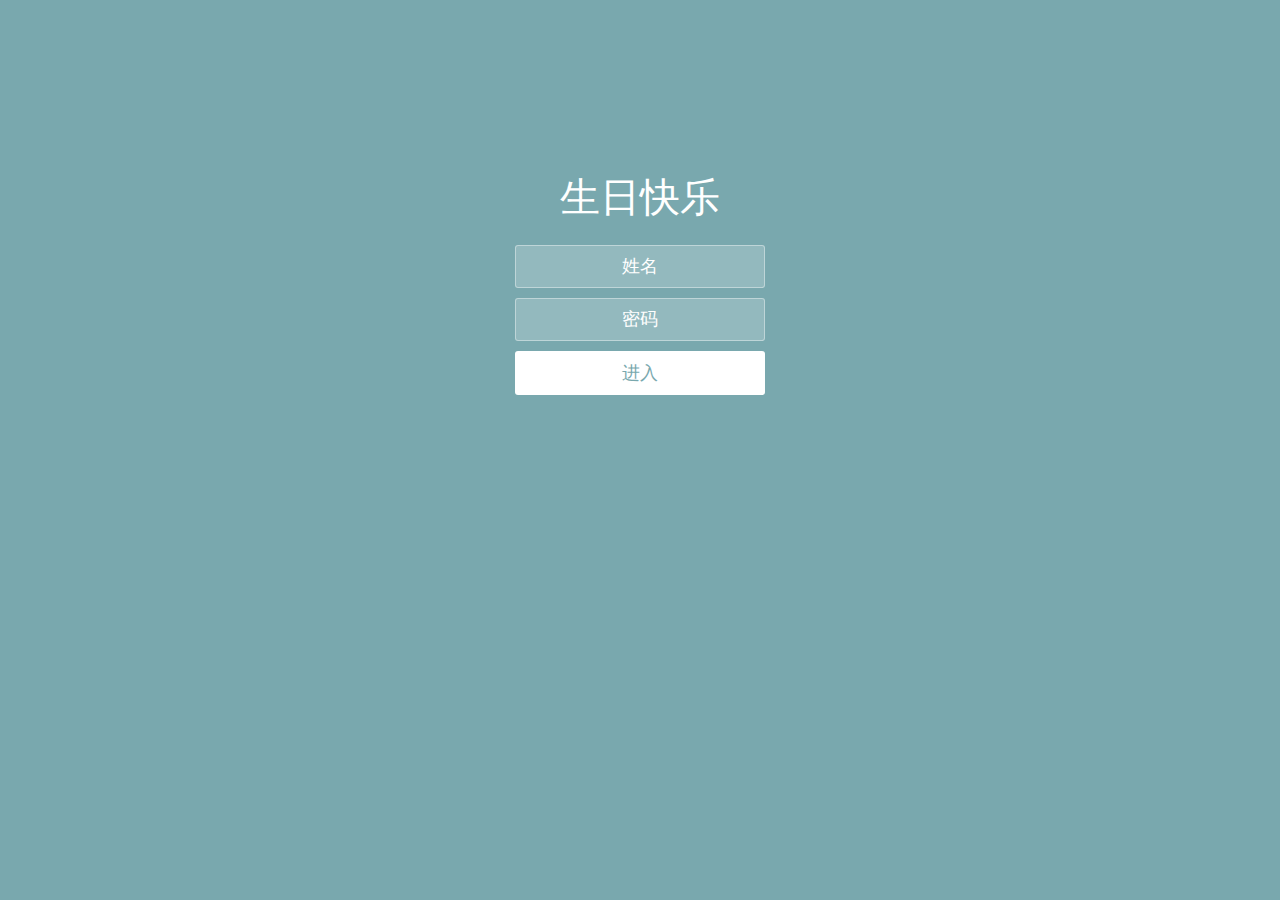
<file: index.html>
<!doctype html>
<html lang="zh">
<head>
<meta charset="UTF-8">
<meta http-equiv="X-UA-Compatible" content="IE=edge,chrome=1"> 
<meta name="viewport" content="width=device-width, initial-scale=1.0">
<title>Happy Birthday 楚楚</title>
<link rel="stylesheet" type="text/css" href="css/styles.css">
</head>

<style>
.iframepage{  
-webkit-overflow-scrolling:touch;
overflow-x:scroll; 
overflow-y:hidden;
}
::-webkit-scrollbar {
width: 0px;
}
/*局部滚动的dom节点*/
.scroll-el{
 overflow:auto;
}

</style>
<body>
<iframe src="./html/login.html" id="iframepage" scrolling="no" onload="changeFrameHeight()" frameborder="0" style="width:100%" marginwidth="0" marginheight="0"></iframe>
<script src="js/jquery-2.1.1.min.js" type="text/javascript"></script>
<script src="js/jquery-1.8.4.min.js" type="text/javascript"></script>
</body>
</html>
</file>
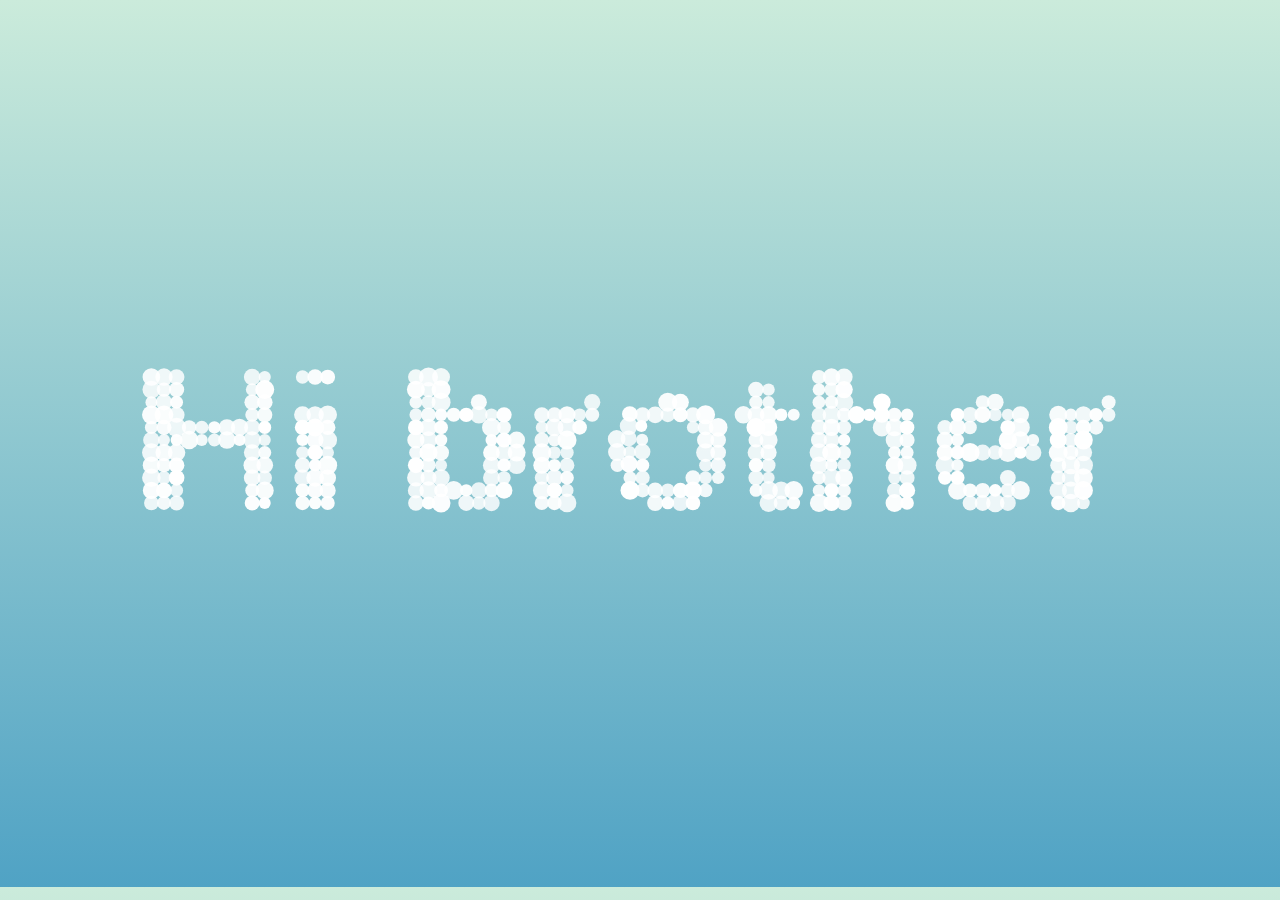
<file: html/index1.html>
<!DOCTYPE html>
<html>

<head>

  <meta charset="UTF-8">

  <title></title>

  <link rel="stylesheet" href="../css/normalizel.css">

  <link rel="stylesheet" href="../css/stylel.css" media="screen" type="text/css" />

</head>

<body>
<canvas class="canvas"></canvas>

<div class="help">?</div> 

<div class="ui">
  <input class="ui-input" type="text" />
  <span class="ui-return">↵</span>
</div>

<div class="overlay">
  <div class="tabs">
    <div class="tabs-labels"><span class="tabs-label">Commands</span><span class="tabs-label">Info</span><span class="tabs-label">Share</span></div>

    <div class="tabs-panels">
      <ul class="tabs-panel commands">
        <li class="commands-item"><span class="commands-item-title">Text</span><span class="commands-item-info" data-demo="Hello :)">Type anything</span><span class="commands-item-action">Demo</span></li>
        <li class="commands-item"><span class="commands-item-title">Countdown</span><span class="commands-item-info" data-demo="#countdown 10">#countdown<span class="commands-item-mode">number</span></span><span class="commands-item-action">Demo</span></li>
        <li class="commands-item"><span class="commands-item-title">Time</span><span class="commands-item-info" data-demo="#time">#time</span><span class="commands-item-action">Demo</span></li>
        <li class="commands-item"><span class="commands-item-title">Rectangle</span><span class="commands-item-info" data-demo="#rectangle 30x15">#rectangle<span class="commands-item-mode">width x height</span></span><span class="commands-item-action">Demo</span></li>
        <li class="commands-item"><span class="commands-item-title">Circle</span><span class="commands-item-info" data-demo="#circle 25">#circle<span class="commands-item-mode">diameter</span></span><span class="commands-item-action">Demo</span></li>

        <li class="commands-item commands-item--gap"><span class="commands-item-title">Animate</span><span class="commands-item-info" data-demo="The time is|#time|#countdown 3|#icon thumbs-up"><span class="commands-item-mode">command1</span>&nbsp;|<span class="commands-item-mode">command2</span></span><span class="commands-item-action">Demo</span></li>
      </ul>
    </div>
  </div>
</div>

  <script src="../js/indexl.js"></script>

</body>

</html>
</file>
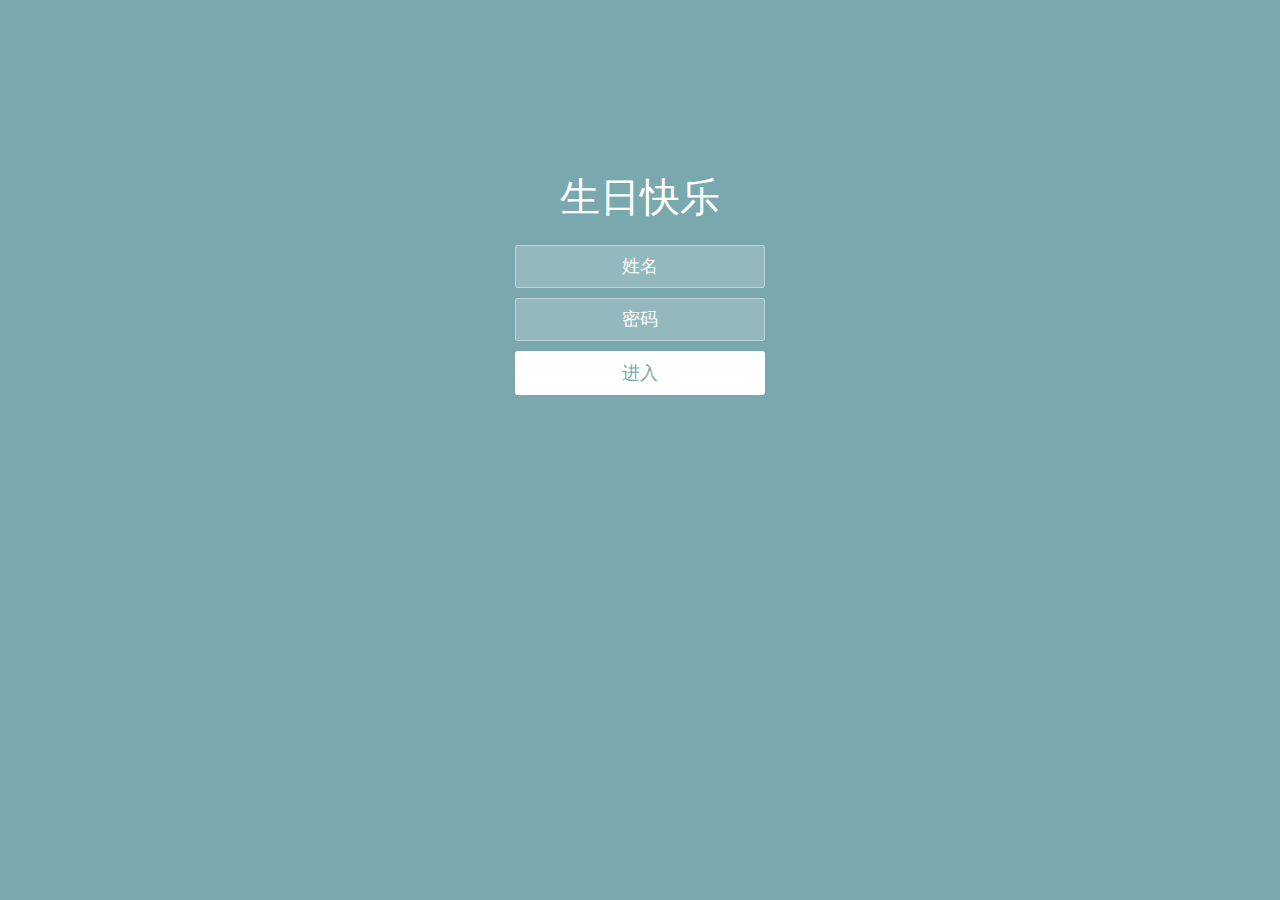
<file: html/login.html>
<!doctype html>
<html lang="zh">
<head>
<meta charset="UTF-8">
<meta http-equiv="X-UA-Compatible" content="IE=edge,chrome=1"> 
<meta name="viewport" content="width=device-width, initial-scale=1.0">
<title>Happy Birthday 马楚</title>
<link rel="stylesheet" type="text/css" href="../css/styles.css">
</head>
<body>
<div class="htmleaf-container">
	<div class="wrapper">
		<div class="container">
			<h1>生日快乐</h1>
			
			<form class="form">
				<input id="userName" name="userName" type="text" placeholder="姓名">
				<input id="pwd" name="pwd" type="password" placeholder="密码">
				<button type="submit" id="login-button">进入</button>
			</form>
		</div>
		
		<ul class="bg-bubbles">
			  <li><img src="../img/timg.gif" style="width:100%;height:100%"></li>
		      <li><img src="../img/timg.gif" style="width:100%;height:100%"></li>
		      <li><img src="../img/timg.gif" style="width:100%;height:100%"></li>
		      <li><img src="../img/timg.gif" style="width:100%;height:100%"></li>
		      <li><img src="../img/timg.gif" style="width:100%;height:100%"></li>
		      <li><img src="../img/timg.gif" style="width:100%;height:100%"></li>
		      <li><img src="../img/timg.gif" style="width:100%;height:100%"></li>
		      <li><img src="../img/timg.gif" style="width:100%;height:100%"></li>
		      <li><img src="../img/timg.gif" style="width:100%;height:100%"></li>
		      <li><img src="../img/timg.gif" style="width:100%;height:100%"></li>
		</ul>
	</div>
</div>

<script src="../js/jquery-2.1.1.min.js" type="text/javascript"></script>
<script src="../js/jquery-1.8.4.min.js" type="text/javascript"></script>

</body>
</html>
</file>
<file: css/styles.css>
* {
  box-sizing: border-box;
  margin: 0;
  padding: 0;
  font-weight: 300;
}
body {
  font-family:"Microsoft YaHei";
  color: white;
  font-weight: 300;
}
body ::-webkit-input-placeholder {
  /* WebKit browsers */
  font-family:"Microsoft YaHei";
  color: white;
  font-weight: 300;
}
body :-moz-placeholder {
  /* Mozilla Firefox 4 to 18 */
  font-family:"Microsoft YaHei";
  color: white;
  opacity: 1;
  font-weight: 300;
}
body ::-moz-placeholder {
  /* Mozilla Firefox 19+ */
  font-family:"Microsoft YaHei";
  color: white;
  opacity: 1;
  font-weight: 300;
}
body :-ms-input-placeholder {
  /* Internet Explorer 10+ */
  font-family:"Microsoft YaHei";
  color: white;
  font-weight: 300;
}
.wrapper {
  background: #79a8ae;
  background: -webkit-linear-gradient(top left, #79a8ae 0%, #79a8ae 100%);
  background: linear-gradient(to bottom right, #79a8ae 0%, #79a8ae 100%);
  background-color:rgba(255,255,255,0.9);
  position: absolute;
  top:0;
  left: 0;
  width: 100%;
  height: 100%;
  overflow: hidden;

}

.wrapper.form-success .container h1 {
  -webkit-transform: translateY(85px);
      -ms-transform: translateY(85px);
          transform: translateY(85px);
}
.container {
  max-width: 600px;
  margin: 0 auto;
  margin-top: 7%;
  padding: 80px 0;
  height: 400px;
  text-align: center;
}
.container h1 {
  font-size: 40px;
  -webkit-transition-duration: 1s;
          transition-duration: 1s;
  -webkit-transition-timing-function: ease-in-put;
          transition-timing-function: ease-in-put;
  font-weight: 200;
}
form {
  padding: 20px 0;
  position: relative;
  z-index: 2;
}
form input {
  -webkit-appearance: none;
     -moz-appearance: none;
          appearance: none;
  outline: 0;
  border: 1px solid rgba(255, 255, 255, 0.4);
  background-color: rgba(255, 255, 255, 0.2);
  width: 250px;
  border-radius: 3px;
  padding: 10px 15px;
  margin: 0 auto 10px auto;
  display: block;
  text-align: center;
  font-family: "Microsoft YaHei";
  font-size: 18px;
  color: white;
  -webkit-transition-duration: 0.25s;
          transition-duration: 0.25s;
  font-weight: 300;
}
form input:hover {
  background-color: rgba(255, 255, 255, 0.4);
}
form input:focus {
  background-color: white;
  width: 300px;
  color: #79A8AE;
}
form button {
  -webkit-appearance: none;
     -moz-appearance: none;
          appearance: none;
  outline: 0;
  background-color: white;
  font-family: "Microsoft YaHei";
  border: 0;
  padding: 10px 15px;
  color: #79A8AE;
  border-radius: 3px;
  width: 250px;
  cursor: pointer;
  font-size: 18px;
  -webkit-transition-duration: 0.25s;
          transition-duration: 0.25s;
}
form button:hover {
  background-color: #f5f7f9;
}
.bg-bubbles {
  position: absolute;
  top: 0;
  left: 0;
  width: 100%;
  height: 100%;
  z-index: 1;
}
.bg-bubbles li {
  position: absolute;
  list-style: none;
  display: block;
  width: 40px;
  height: 40px;
  background-color: rgba(255, 255, 255, 0.15);
  bottom: -160px;
  -webkit-animation: square 30s infinite;
  animation: square 30s infinite;
  -webkit-transition-timing-function: linear;
  transition-timing-function: linear;
}
.bg-bubbles li:nth-child(1) {
  left: 10%;
}
.bg-bubbles li:nth-child(2) {
  left: 20%;
  width: 80px;
  height: 80px;
  -webkit-animation-delay: 2s;
          animation-delay: 2s;
  -webkit-animation-duration: 17s;
          animation-duration: 17s;
}
.bg-bubbles li:nth-child(3) {
  left: 25%;
  -webkit-animation-delay: 4s;
          animation-delay: 4s;
}
.bg-bubbles li:nth-child(4) {
  left: 40%;
  width: 60px;
  height: 60px;
  -webkit-animation-duration: 22s;
          animation-duration: 22s;
  background-color: rgba(255, 255, 255, 0.25);
}
.bg-bubbles li:nth-child(5) {
  left: 70%;
}
.bg-bubbles li:nth-child(6) {
  left: 80%;
  width: 120px;
  height: 120px;
  -webkit-animation-delay: 3s;
          animation-delay: 3s;
  background-color: rgba(255, 255, 255, 0.2);
}
.bg-bubbles li:nth-child(7) {
  left: 32%;
  width: 160px;
  height: 160px;
  -webkit-animation-delay: 7s;
          animation-delay: 7s;
}
.bg-bubbles li:nth-child(8) {
  left: 55%;
  width: 20px;
  height: 20px;
  -webkit-animation-delay: 15s;
          animation-delay: 15s;
  -webkit-animation-duration: 40s;
          animation-duration: 40s;
}
.bg-bubbles li:nth-child(9) {
  left: 25%;
  width: 10px;
  height: 10px;
  -webkit-animation-delay: 2s;
          animation-delay: 2s;
  -webkit-animation-duration: 40s;
          animation-duration: 40s;
  background-color: rgba(255, 255, 255, 0.3);
}
.bg-bubbles li:nth-child(10) {
  left: 90%;
  width: 160px;
  height: 160px;
  -webkit-animation-delay: 11s;
          animation-delay: 11s;
}
@-webkit-keyframes square {
  0% {
    -webkit-transform: translateY(0);
            transform: translateY(0);
  }
  100% {
    -webkit-transform: translateY(-900px) rotate(600deg);
            transform: translateY(-900px) rotate(600deg);
  }
}
@keyframes square {
  0% {
    -webkit-transform: translateY(0);
            transform: translateY(0);
  }
  100% {
    -webkit-transform: translateY(-900px) rotate(600deg);
            transform: translateY(-900px) rotate(600deg);
  }
}
</file>
<file: css/stylel.css>
body {
  font-family: "Avenir", "Helvetica Neue", Helvetica, Arial, sans-serif;
  background: #79a8ae;
  color: #666;
  font-size: 16px;
  line-height: 1.5em;
}

h1 {
  color: #111;
  margin: 0 0 12px 0;
  font-size: 24px;
  line-height: 1.5em;
}

p {
  margin: 0 0 10x 0;
}

a {
  color: #888;
  text-decoration: none;
  border-bottom: 1px solid #ccc;
}

a:hover {
  border-bottom-color: #888;
}

body,
.overlay {
  -webkit-perspective: 1000;
  -webkit-perspective-origin-y: 25%;
}

.body--ready {
  /* Ideas
  background: -webkit-linear-gradient(top, #e2b986 -10%, #241c35 140%);
  background: -webkit-linear-gradient(top, #c97369 -40%, #241c35 130%);
  background: -webkit-linear-gradient(top, #fac4c4 -10%, #606386 140%);
  background: -webkit-linear-gradient(top, #519ab0 0%, #414A6D 110%);
  background: -webkit-linear-gradient(top, rgb(129, 0, 170) 0%, rgb(43, 4, 114) 110%);
  background: -webkit-linear-gradient(top, rgb(163, 235, 189) 0%, rgb(16, 93, 145) 110%);
  background: -webkit-linear-gradient(top, rgb(165, 103, 189) 0%, rgb(75, 233, 214) 120%);
  */

  background: -webkit-linear-gradient(top, rgb(203, 235, 219) 0%, rgb(55, 148, 192) 120%);
  background: -moz-linear-gradient(top, rgb(203, 235, 219) 0%, rgb(55, 148, 192) 120%);
  background: -o-linear-gradient(top, rgb(203, 235, 219) 0%, rgb(55, 148, 192) 120%);
  background: -ms-linear-gradient(top, rgb(203, 235, 219) 0%, rgb(55, 148, 192) 120%);
  background: linear-gradient(top, rgb(203, 235, 219) 0%, rgb(55, 148, 192) 120%);*/
}

.body--ready .overlay {
  -webkit-transition: -webkit-transform 0.7s cubic-bezier(0.694, 0.0482, 0.335, 1),
                      opacity 0.7s cubic-bezier(0.694, 0.0482, 0.335, 1);
  -moz-transition: -moz-transform 0.7s cubic-bezier(0.694, 0.0482, 0.335, 1),
                      opacity 0.7s cubic-bezier(0.694, 0.0482, 0.335, 1);
  -ms-transition: -ms-transform 0.7s cubic-bezier(0.694, 0.0482, 0.335, 1),
                      opacity 0.7s cubic-bezier(0.694, 0.0482, 0.335, 1);
  -o-transition: -o-transform 0.7s cubic-bezier(0.694, 0.0482, 0.335, 1),
                      opacity 0.7s cubic-bezier(0.694, 0.0482, 0.335, 1);
  transition: transform 0.7s cubic-bezier(0.694, 0.0482, 0.335, 1),
                      opacity 0.7s cubic-bezier(0.694, 0.0482, 0.335, 1);
}


.ui {
  position: absolute;
  left: 50%;
  bottom: 5%;
  width: 300px;
  margin-left: -150px;
}

.ui-input {
  display: none;
  width: 100%;
  height: 50px;
  background: none;
  font-size: 24px;
  font-weight: bold;
  color: #fff;
  text-align: center;
  border: none;
  border-bottom: 2px solid white;
}

.ui-input:focus {
  outline: none;
  border: none;
  border-bottom: 2px solid white;
}

.ui-return {
  display: none;
  position: absolute;
  top: 20px;
  right: 0;
  padding: 3px 2px 0 2px;
  font-size: 10px;
  line-height: 10px;
  color: #fff;
  border: 1px solid #fff;
}

.ui--enter .ui-return {
  display: block;
}

.ui--wide {
  width: 76%;
  margin-left: 12%;
  left: 0;
}

.ui--wide .ui-return {
  right: -20px;
}

.help {
  display: none;
  position: absolute;
  top: 40px;
  right: 40px;
  width: 25px;
  height: 25px;
  text-align: center;
  font-size: 13px;
  line-height: 27px;
  font-weight: bold;
  cursor: pointer;
  background: #fff;
  color: #79a8ae;
  opacity: .9;

  -webkit-transition: opacity 0.1s cubic-bezier(0.694, 0.0482, 0.335, 1);
  -moz-transition: opacity 0.1s cubic-bezier(0.694, 0.0482, 0.335, 1);
  -ms-transition: opacity 0.1s cubic-bezier(0.694, 0.0482, 0.335, 1);
  -o-transition: opacity 0.1s cubic-bezier(0.694, 0.0482, 0.335, 1);
  transition: opacity 0.1s cubic-bezier(0.694, 0.0482, 0.335, 1);
}

.help:hover {
  opacity: 1;
}

.overlay {
  position: absolute;
  top: 50%;
  left: 50%;
  width: 550px;
  height: 490px;
  margin: -260px 0 0 -275px;
  opacity: 0;

  -webkit-transform: rotateY(90deg);
  -moz-transform: rotateY(90deg);
  -ms-transform: rotateY(90deg);
  -o-transform: rotateY(90deg);
  transform: rotateY(90deg);
}

.overlay--visible {
  opacity: 1;

  -webkit-transform: rotateY(0);
  -moz-transform: rotateY(0);
  -ms-transform: rotateY(0);
  -o-transform: rotateY(0);
  transform: rotateY(0);
}

.ui-share,
.ui-details {
  opacity: .9;
  background: #fff;
  z-index: 2;
}

.ui-details-content,
.ui-share-content {
  padding: 100px 50px;
}

.commands {
  margin: 0;
  padding: 0;
  list-style: none;
  cursor: pointer;
}

.commands-item {
  font-size: 12px;
  line-height: 22px;
  font-weight: bold;
  text-transform: uppercase;
  letter-spacing: 1px;
  padding: 20px;
  background: #fff;
  margin-top: 1px;
  color: #333;
  opacity: .9;

  -webkit-transition: -webkit-transform 0.7s cubic-bezier(0.694, 0.0482, 0.335, 1),
                      opacity 0.1s cubic-bezier(0.694, 0.0482, 0.335, 1);
  -moz-transition: -moz-transform 0.1s cubic-bezier(0.694, 0.0482, 0.335, 1),
                      opacity 0.1s cubic-bezier(0.694, 0.0482, 0.335, 1);
  -ms-transition: -ms-transform 0.1s cubic-bezier(0.694, 0.0482, 0.335, 1),
                      opacity 0.1s cubic-bezier(0.694, 0.0482, 0.335, 1);
  -o-transition: -o-transform 0.1s cubic-bezier(0.694, 0.0482, 0.335, 1),
                      opacity 0.1s cubic-bezier(0.694, 0.0482, 0.335, 1);
  transition: transform 0.1s cubic-bezier(0.694, 0.0482, 0.335, 1),
                      opacity 0.1s cubic-bezier(0.694, 0.0482, 0.335, 1);
}

.commands-item--gap {
  margin-top: 9px;
}

.commands-item:hover {
  opacity: 1;
}

.commands-item:hover .commands-item-action {
  background: #333;
}

.commands-item a {
  display: inline-block;
}

.commands-item-mode {
  display: inline-block;
  margin-left: 3px;
  font-style: italic;
  color: #ccc;
}

.commands-item-title {
  display: inline-block;
  width: 150px;
}

.commands-item-info {
  display: inline-block;
  width: 300px;
  font-size: 14px;
  text-transform: none;
  letter-spacing: 0;
  font-weight: normal;
  color: #aaa;
}

.commands-item-action {
  display: inline-block;
  float: right;
  margin-top: 3px;
  text-transform: uppercase;
  font-size: 10px;
  line-height: 10px;
  color: #fff;
  background: #90c9d1;
  padding: 5px 10px 4px 10px;
  border-radius: 3px;
}

.commands-item:first-child {
  margin-top: 0;
}

.twitter-share {
  position: absolute;
  top: 4px;
  right: 20px;
}


.tabs-labels {
  margin-bottom: 9px;
}

.tabs-label {
  display: inline-block;
  background: #fff;
  padding: 10px 20px;
  font-size: 12px;
  line-height: 22px;
  font-weight: bold;
  text-transform: uppercase;
  letter-spacing: 1px;
  color: #333;
  opacity: .5;
  cursor: pointer;
  margin-right: 2px;

  -webkit-transition: opacity 0.1s cubic-bezier(0.694, 0.0482, 0.335, 1);
  -moz-transition: opacity 0.1s cubic-bezier(0.694, 0.0482, 0.335, 1);
  -ms-transition: opacity 0.1s cubic-bezier(0.694, 0.0482, 0.335, 1);
  -o-transition: opacity 0.1s cubic-bezier(0.694, 0.0482, 0.335, 1);
  transition: opacity 0.1s cubic-bezier(0.694, 0.0482, 0.335, 1);
}

.tabs-label:hover {
  opacity: .9;
}

.tabs-label--active {
  opacity: .9;
}

.tabs-panel {
  display: none;
}

.tabs-panel--active {
  display: block;
}

.tab-panel {
  position: absolute;
  top: 0;
  left: 0;
  width: 100%;
}

.touch .ui-input {
  display: none;
}
</file>
<file: css/normalizel.css>
html{font-family:sans-serif;-ms-text-size-adjust:100%;-webkit-text-size-adjust:100%}body{margin:0}article,aside,details,figcaption,figure,footer,header,hgroup,main,nav,section,summary{display:block}audio,canvas,progress,video{display:inline-block;vertical-align:baseline}audio:not([controls]){display:none;height:0}[hidden],template{display:none}a{background:transparent}a:active,a:hover{outline:0}abbr[title]{border-bottom:1px dotted}b,strong{font-weight:bold}dfn{font-style:italic}h1{font-size:2em;margin:0.67em 0}mark{background:#ff0;color:#000}small{font-size:80%}sub,sup{font-size:75%;line-height:0;position:relative;vertical-align:baseline}sup{top:-0.5em}sub{bottom:-0.25em}img{border:0}svg:not(:root){overflow:hidden}figure{margin:1em 40px}hr{-moz-box-sizing:content-box;box-sizing:content-box;height:0}pre{overflow:auto}code,kbd,pre,samp{font-family:monospace, monospace;font-size:1em}button,input,optgroup,select,textarea{color:inherit;font:inherit;margin:0}button{overflow:visible}button,select{text-transform:none}button,html input[type="button"],input[type="reset"],input[type="submit"]{-webkit-appearance:button;cursor:pointer}button[disabled],html input[disabled]{cursor:default}button::-moz-focus-inner,input::-moz-focus-inner{border:0;padding:0}input{line-height:normal}input[type="checkbox"],input[type="radio"]{-moz-box-sizing:border-box;box-sizing:border-box;padding:0}input[type="number"]::-webkit-inner-spin-button,input[type="number"]::-webkit-outer-spin-button{height:auto}input[type="search"]{-webkit-appearance:textfield;-moz-box-sizing:content-box;box-sizing:content-box}input[type="search"]::-webkit-search-cancel-button,input[type="search"]::-webkit-search-decoration{-webkit-appearance:none}fieldset{border:1px solid #c0c0c0;margin:0 2px;padding:0.35em 0.625em 0.75em}legend{border:0;padding:0}textarea{overflow:auto}optgroup{font-weight:bold}table{border-collapse:collapse;border-spacing:0}td,th{padding:0}
</file>
